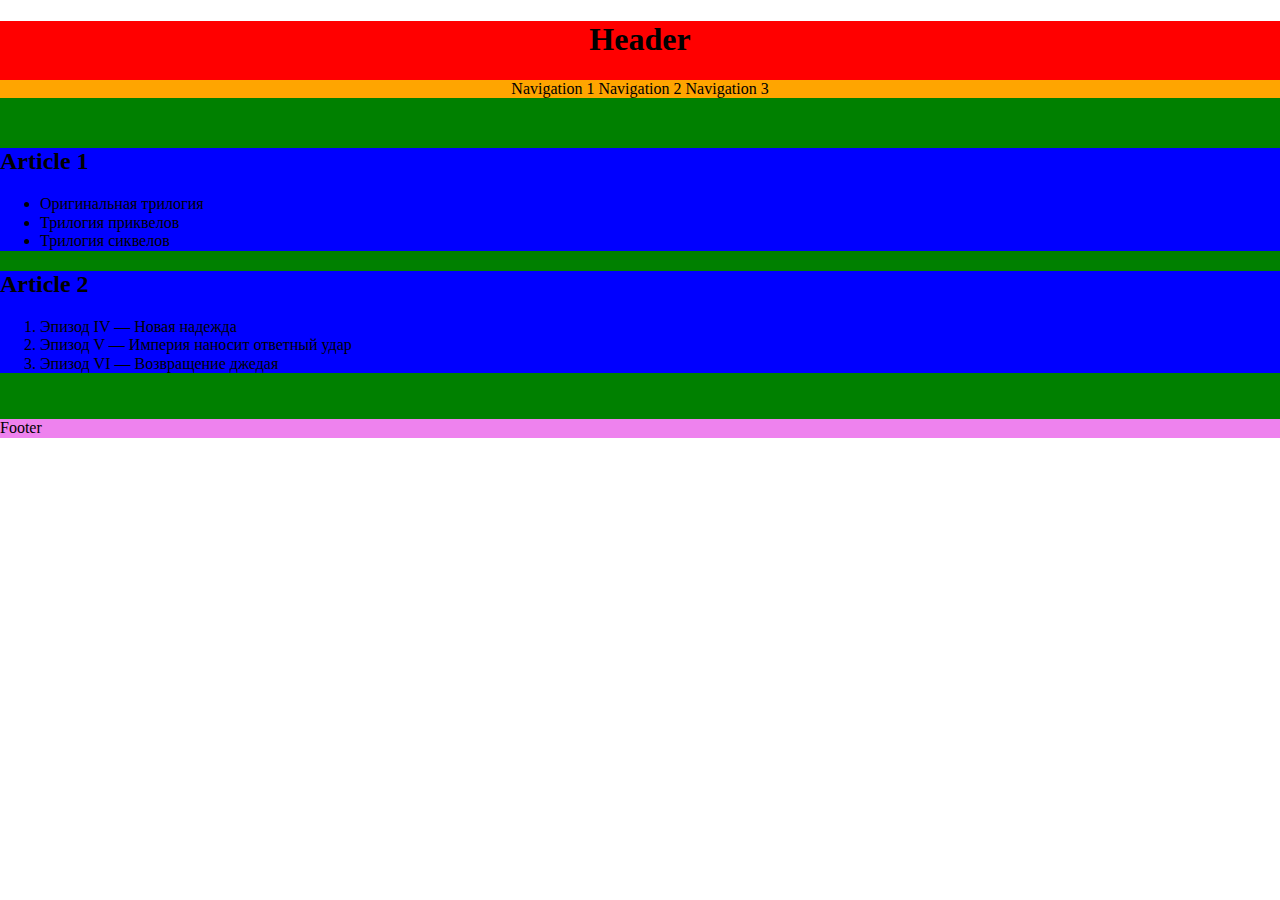
<file: 02-dz0/01-semantic-mockup/solution.html>
<!DOCTYPE html>
<html lang="ru">
    <head>
        <meta charset="UTF-8">
        <title>Articles</title>
        <link href="02-dz0.css" rel="stylesheet">
    </head>
    <header>
        <center><h1>Header</h1>
        <nav>Navigation 1 Navigation 2 Navigation 3</nav></center>
    </header>
    
    <main>
        <article>
            <h2>Article 1</h2>
            <ul>
                <li>Оригинальная трилогия</li>
                <li>Трилогия приквелов</li>
                <li>Трилогия сиквелов</li>
            </ul>
        </article>
        <article>
            <h2>Article 2</h2>
            <ol>
                <li>Эпизод IV — Новая надежда</li>
                <li>Эпизод V — Империя наносит ответный удар</li>
                <li>Эпизод VI — Возвращение джедая</li>
            </ol>
        </article>
    </main>
    <footer>
        Footer
    </footer>
</html>
</file>
<file: 02-dz0/01-semantic-mockup/02-dz0.css>
/*! normalize.css v8.0.1 | MIT License | github.com/necolas/normalize.css */

/* Document
   ========================================================================== */

/**
 * 1. Correct the line height in all browsers.
 * 2. Prevent adjustments of font size after orientation changes in iOS.
 */

 html {
    line-height: 1.15; /* 1 */
    -webkit-text-size-adjust: 100%; /* 2 */
  }
  
  /* Sections
     ========================================================================== */
  
  /**
   * Remove the margin in all browsers.
   */
  
  body {
    margin: 0;
  }
  
  /**
   * Render the `main` element consistently in IE.
   */
  
  main {
    display: block;
  }
  
  /**
   * Correct the font size and margin on `h1` elements within `section` and
   * `article` contexts in Chrome, Firefox, and Safari.
   */
  
  h1 {
    font-size: 2em;
    margin: 0.67em 0;
  }
  
  /* Grouping content
     ========================================================================== */
  
  /**
   * 1. Add the correct box sizing in Firefox.
   * 2. Show the overflow in Edge and IE.
   */
  
  hr {
    box-sizing: content-box; /* 1 */
    height: 0; /* 1 */
    overflow: visible; /* 2 */
  }
  
  /**
   * 1. Correct the inheritance and scaling of font size in all browsers.
   * 2. Correct the odd `em` font sizing in all browsers.
   */
  
  pre {
    font-family: monospace, monospace; /* 1 */
    font-size: 1em; /* 2 */
  }
  
  /* Text-level semantics
     ========================================================================== */
  
  /**
   * Remove the gray background on active links in IE 10.
   */
  
  a {
    background-color: transparent;
  }
  
  /**
   * 1. Remove the bottom border in Chrome 57-
   * 2. Add the correct text decoration in Chrome, Edge, IE, Opera, and Safari.
   */
  
  abbr[title] {
    border-bottom: none; /* 1 */
    text-decoration: underline; /* 2 */
    text-decoration: underline dotted; /* 2 */
  }
  
  /**
   * Add the correct font weight in Chrome, Edge, and Safari.
   */
  
  b,
  strong {
    font-weight: bolder;
  }
  
  /**
   * 1. Correct the inheritance and scaling of font size in all browsers.
   * 2. Correct the odd `em` font sizing in all browsers.
   */
  
  code,
  kbd,
  samp {
    font-family: monospace, monospace; /* 1 */
    font-size: 1em; /* 2 */
  }
  
  /**
   * Add the correct font size in all browsers.
   */
  
  small {
    font-size: 80%;
  }
  
  /**
   * Prevent `sub` and `sup` elements from affecting the line height in
   * all browsers.
   */
  
  sub,
  sup {
    font-size: 75%;
    line-height: 0;
    position: relative;
    vertical-align: baseline;
  }
  
  sub {
    bottom: -0.25em;
  }
  
  sup {
    top: -0.5em;
  }
  
  /* Embedded content
     ========================================================================== */
  
  /**
   * Remove the border on images inside links in IE 10.
   */
  
  img {
    border-style: none;
  }
  
  /* Forms
     ========================================================================== */
  
  /**
   * 1. Change the font styles in all browsers.
   * 2. Remove the margin in Firefox and Safari.
   */
  
  button,
  input,
  optgroup,
  select,
  textarea {
    font-family: inherit; /* 1 */
    font-size: 100%; /* 1 */
    line-height: 1.15; /* 1 */
    margin: 0; /* 2 */
  }
  
  /**
   * Show the overflow in IE.
   * 1. Show the overflow in Edge.
   */
  
  button,
  input { /* 1 */
    overflow: visible;
  }
  
  /**
   * Remove the inheritance of text transform in Edge, Firefox, and IE.
   * 1. Remove the inheritance of text transform in Firefox.
   */
  
  button,
  select { /* 1 */
    text-transform: none;
  }
  
  /**
   * Correct the inability to style clickable types in iOS and Safari.
   */
  
  button,
  [type="button"],
  [type="reset"],
  [type="submit"] {
    -webkit-appearance: button;
  }
  
  /**
   * Remove the inner border and padding in Firefox.
   */
  
  button::-moz-focus-inner,
  [type="button"]::-moz-focus-inner,
  [type="reset"]::-moz-focus-inner,
  [type="submit"]::-moz-focus-inner {
    border-style: none;
    padding: 0;
  }
  
  /**
   * Restore the focus styles unset by the previous rule.
   */
  
  button:-moz-focusring,
  [type="button"]:-moz-focusring,
  [type="reset"]:-moz-focusring,
  [type="submit"]:-moz-focusring {
    outline: 1px dotted ButtonText;
  }
  
  /**
   * Correct the padding in Firefox.
   */
  
  fieldset {
    padding: 0.35em 0.75em 0.625em;
  }
  
  /**
   * 1. Correct the text wrapping in Edge and IE.
   * 2. Correct the color inheritance from `fieldset` elements in IE.
   * 3. Remove the padding so developers are not caught out when they zero out
   *    `fieldset` elements in all browsers.
   */
  
  legend {
    box-sizing: border-box; /* 1 */
    color: inherit; /* 2 */
    display: table; /* 1 */
    max-width: 100%; /* 1 */
    padding: 0; /* 3 */
    white-space: normal; /* 1 */
  }
  
  /**
   * Add the correct vertical alignment in Chrome, Firefox, and Opera.
   */
  
  progress {
    vertical-align: baseline;
  }
  
  /**
   * Remove the default vertical scrollbar in IE 10+.
   */
  
  textarea {
    overflow: auto;
  }
  
  /**
   * 1. Add the correct box sizing in IE 10.
   * 2. Remove the padding in IE 10.
   */
  
  [type="checkbox"],
  [type="radio"] {
    box-sizing: border-box; /* 1 */
    padding: 0; /* 2 */
  }
  
  /**
   * Correct the cursor style of increment and decrement buttons in Chrome.
   */
  
  [type="number"]::-webkit-inner-spin-button,
  [type="number"]::-webkit-outer-spin-button {
    height: auto;
  }
  
  /**
   * 1. Correct the odd appearance in Chrome and Safari.
   * 2. Correct the outline style in Safari.
   */
  
  [type="search"] {
    -webkit-appearance: textfield; /* 1 */
    outline-offset: -2px; /* 2 */
  }
  
  /**
   * Remove the inner padding in Chrome and Safari on macOS.
   */
  
  [type="search"]::-webkit-search-decoration {
    -webkit-appearance: none;
  }
  
  /**
   * 1. Correct the inability to style clickable types in iOS and Safari.
   * 2. Change font properties to `inherit` in Safari.
   */
  
  ::-webkit-file-upload-button {
    -webkit-appearance: button; /* 1 */
    font: inherit; /* 2 */
  }
  
  /* Interactive
     ========================================================================== */
  
  /*
   * Add the correct display in Edge, IE 10+, and Firefox.
   */
  
  details {
    display: block;
  }
  
  /*
   * Add the correct display in all browsers.
   */
  
  summary {
    display: list-item;
  }
  
  /* Misc
     ========================================================================== */
  
  /**
   * Add the correct display in IE 10+.
   */
  
  template {
    display: none;
  }
  
  /**
   * Add the correct display in IE 10.
   */
  
  [hidden] {
    display: none;
  }

  header {
    background: red;
    margin: 0px;
    }
  nav {
    background: orange;
   }
   main {
    background: green;
    margin: 0px;
    padding-top: 30px;
    padding-bottom: 30px;
    }

  article {
    background: blue;
    }
  footer {
    background: violet
     }
</file>
